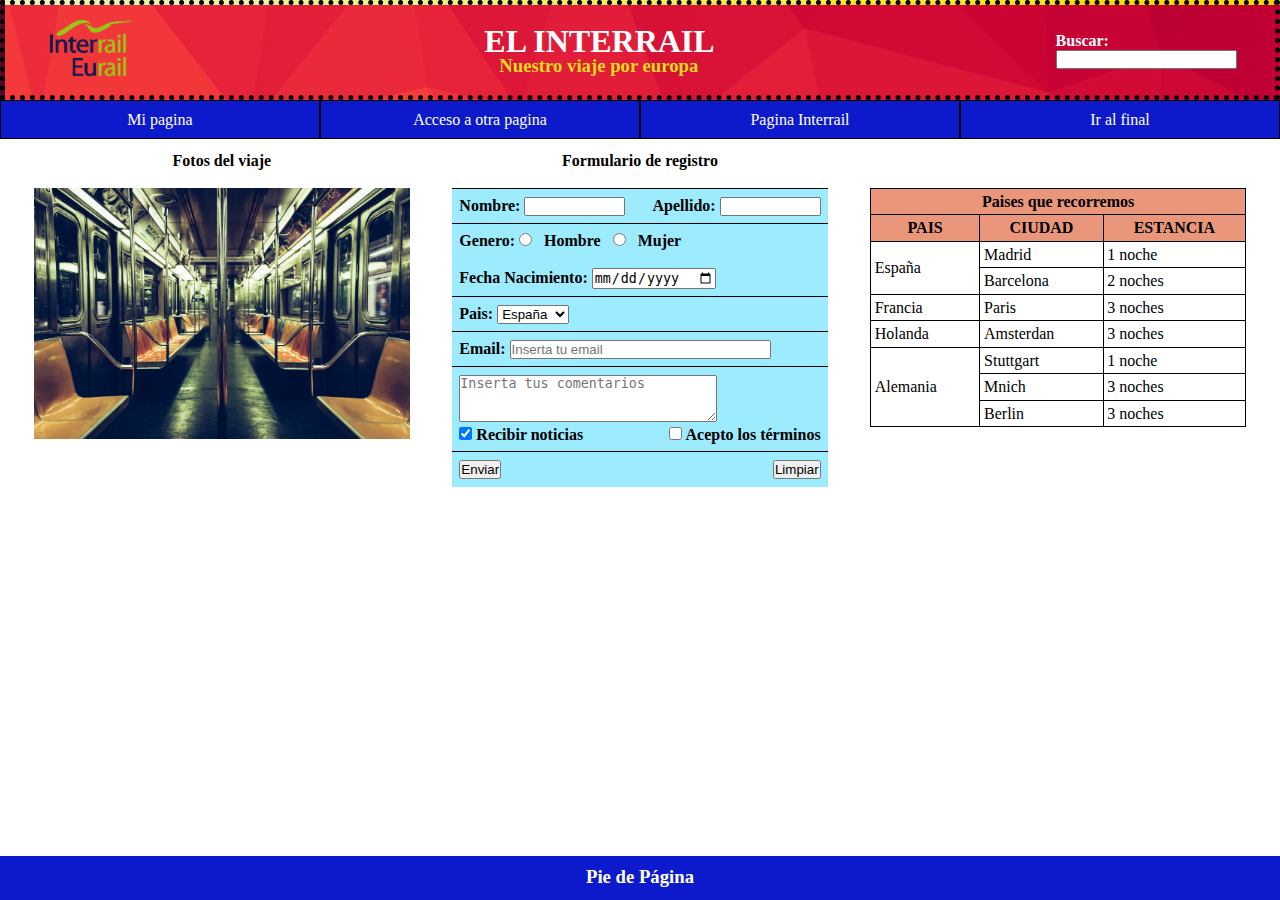
<file: index.html>
<!DOCTYPE html>
<html lang="es">
    <head>
        <meta charset="UTF-8">
        <meta http-equiv="X-UA-Compatible" content="IE=edge">
        <meta name="viewport" content="width=device-width, initial-scale=1.0">
        <link rel="stylesheet" href="./css/estilosSimulacro.css">
        <title>El interrail</title>
    </head>
    <body>
        <header>
            <div>
                <img src="./img/interrail.png" alt="Logo Interrail">
            </div>
            <div>
                <h1>el interrail</h1>
                <h3>Nuestro viaje por europa</h3>
            </div>
            <div>
                <label for="Buscador">Buscar:</label> <br>
                <input type="search">
            </div>
        </header>

        <nav>
            <ul>
                <li><a href="./html/pagina1.html">Mi pagina</a></li>
                <li><a href="./html/Paginas externas/pagina2.html">Acceso a otra pagina</a></li>
                <li><a href="https://www.interrail.eu/es" target="_blank">Pagina Interrail</a></li>
                <li><a href="#footer">Ir al final</a></li>
              </ul>
        </nav>

        <div id="contenedor">
            <div id="imagen">
                <h4>Fotos del viaje</h4>
                <br>
                <div>
                    <img src="./img/interiorTren.jpeg" alt="Interior del tren">
                </div>
            </div>
            <div  id="formulario">
                <h4>Formulario de registro</h4>
                <br>
                <form action="http://jkorpela.fi/cgi-bin/echo.cgi" method="post">
                    <div class="flexible">
                        <div>
                            <label for="nombre">Nombre:</label>
                            <input type="text" id="nombre" name="nombre" maxlength="10" size="10" required>
                        </div>
                        <div>
                            <label for="apellido">Apellido:</label>
                            <input type="text" id="apellido" name="apellido" maxlength="10" size="10">
                        </div>
                    </div>
                    <div>
                        <label for="Sexo">Genero:</label>
                        <input type="radio" id="Hombre" name="Sexo" value="Hombre">
                        <label for="Hombre">Hombre</label>
                        <input type="radio" id="Mujer" name="Sexo" value="Mujer">
                        <label for="Mujer">Mujer</label>
                        <br>
                        <br>    
                        <label for="fechaNac">Fecha Nacimiento:</label>
                        <input type="date" id="fechaNac" name="fechaNac" required>
                    </div>
                    <div>
                        <label for="pais">Pais:</label>
                        <select name="pais" id="pais">
                            <option value="España" selected>España</option>
                            <option value="Francia">Francia</option>
                            <option value="Francia">Portugal</option>
                        </select>
                    </div>
                    <div>
                        <label for="email">Email:</label>
                        <input type="email" id="email" name="email" maxlength="30" size="30" placeholder="Inserta tu email">
                    </div>
                    <div>
                    <div>
                        <textarea name="comentarios" id="comentarios" cols="30" rows="3" placeholder="Inserta tus comentarios"></textarea>   
                    </div>
                    <div class="flexible">
                        <div>
                            <input type="checkbox" id="noticias" name="noticias" checked>
                            <label for="noticias"> Recibir noticias</label>
                        </div>
                        <div>
                            <input type="checkbox" id="termCond" name="termCond" required>
                            <label for="termCond"> Acepto los términos</label>
                        </div>
                    </div>   
                    </div>
                    <div class="flexible">
                        <input type="submit" value="Enviar">
                        <input type="reset" value="Limpiar">
                    </div>

                </form>
            </div>
            <div id="tabla">
                <br>
                <br>
                <table>
                    <tr>
                        <th colspan="3">Paises que recorremos</th>
                    </tr>
                    <tr>
                        <th>PAIS</th>
                        <th>CIUDAD</th>
                        <th>ESTANCIA</th>
                    </tr>
                    <tr>
                        <td rowspan="2">España</td>
                        <td>Madrid</td>
                        <td>1 noche</td>
                    </tr>
                    <tr>
                        <td>Barcelona</td>
                        <td>2 noches</td>
                        
                    </tr>
                    <tr>
                        <td>Francia</td>
                        <td>Paris</td>
                        <td>3 noches</td>
                    </tr>
                    <tr>
                        <td>Holanda</td>
                        <td>Amsterdan</td>
                        <td>3 noches</td>
                    </tr>
                    <tr>
                        <td rowspan="3">Alemania</td>
                        <td>Stuttgart</td>
                        <td>1 noche</td>
                    </tr>
                    <tr>
                        <td>Mnich</td>
                        <td>3 noches</td>
                        
                    </tr>
                    <tr>
                        <td>Berlin</td>
                        <td>3 noches</td>
                
                    </tr>
                </table>
            </div>
        </div>

        <footer id="footer">
            <h3>Pie de Página</h3>
        </footer>
        
    </body>
</html>
</file>
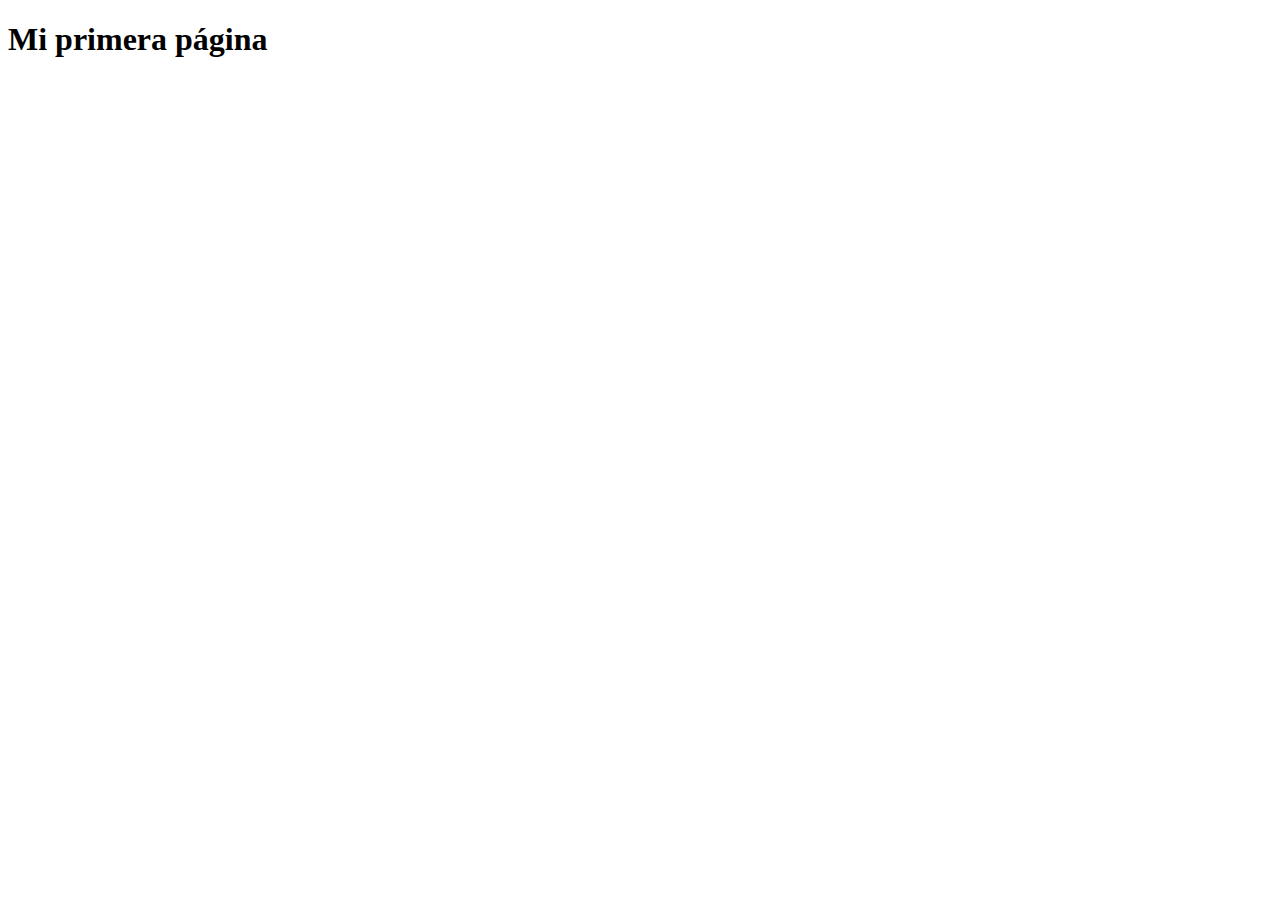
<file: html/pagina1.html>
<!DOCTYPE html>
<html lang="es">
<head>
    <meta charset="UTF-8">
    <meta http-equiv="X-UA-Compatible" content="IE=edge">
    <meta name="viewport" content="width=device-width, initial-scale=1.0">
    <title>Página 1</title>
</head>
<body>
    <h1>Mi primera página</h1>
</body>
</html>
</file>
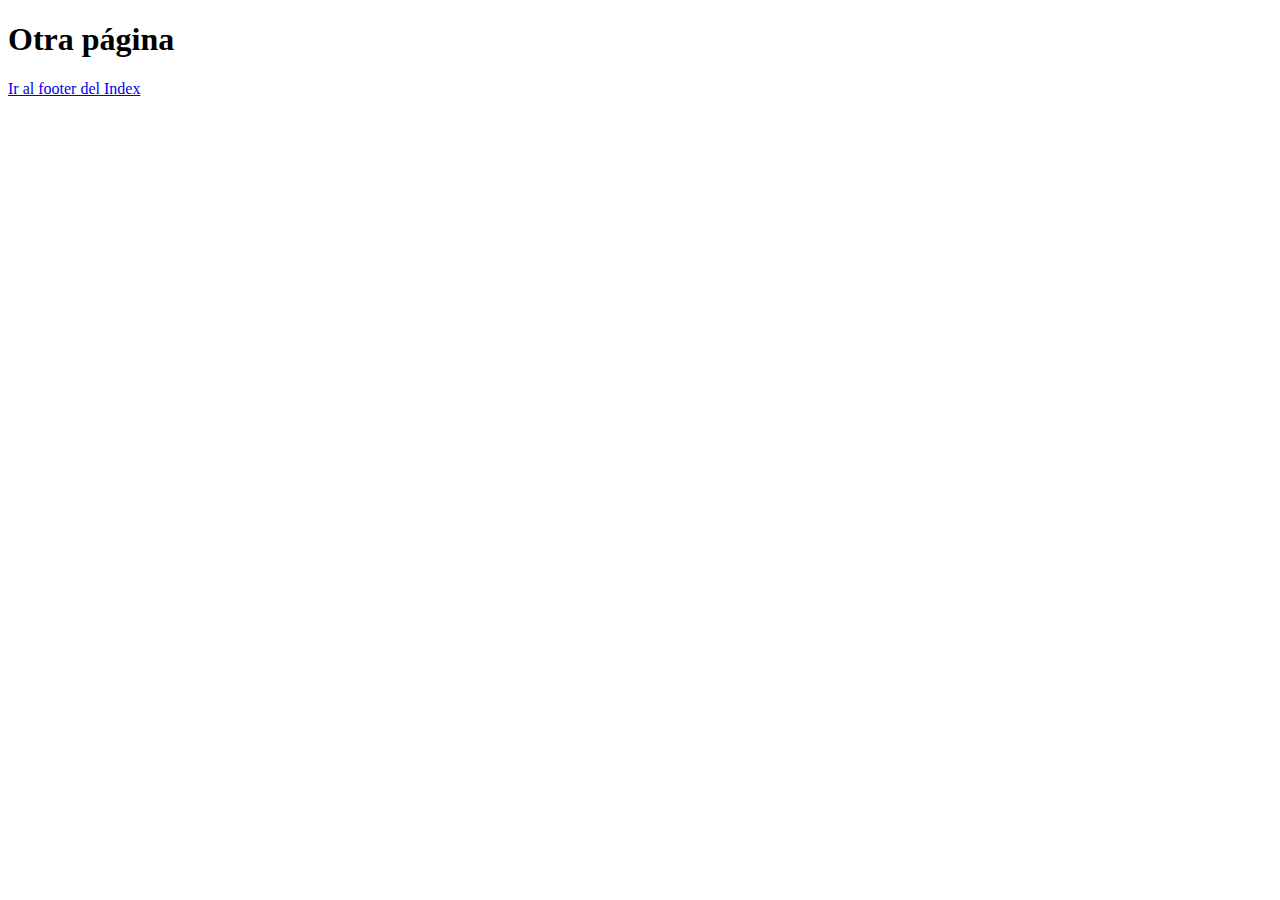
<file: html/Paginas externas/pagina2.html>
<!DOCTYPE html>
<html lang="en">
<head>
    <meta charset="UTF-8">
    <meta http-equiv="X-UA-Compatible" content="IE=edge">
    <meta name="viewport" content="width=device-width, initial-scale=1.0">
    <title>Página 2</title>
</head>
<body>
    <h1>Otra página</h1>
    <a href="../../indexSimulacro.html#footer">Ir al footer del Index</a>
</body>
</html>
</file>
<file: css/estilosSimulacro.css>
*{
    margin: 0;
    padding: 0;
    box-sizing: border-box;
}

header{
    width: 100%;
    height: 100px;
    background-image: url(../img/cabecera.jpg);
    border-style: dotted;
    border-width: 5px;
    border-color: rgb(0, 0, 0);
    overflow: auto;
    display: flex;
    justify-content: space-between;
    align-items: center; 
    padding-left: 3%; 
    padding-right: 3%;
}

header img{
    width: 100px;
    height: auto;  
}

header h1{
    text-transform: uppercase;
    color: rgb(255, 255, 255);
}

header h3{
    color: rgb(231, 218, 31);
    text-indent: 15px;
}

header h1, h3{
    line-height: 1;

}


header label{
    color: rgb(255, 255, 255);
    font-weight: bold;
}

nav ul {
    list-style-type: none;
    overflow: hidden;
    
  }
  
  nav li {
    float: left;
    width: 25%;
    
    
  }
  
  nav li a {
    display: block;
    padding: 8px;
    text-decoration: none;
    text-align: center;
    border: 1px solid black;
    padding: 3%;
  }

  nav a:link,a:visited{
    color: hsl(0, 0%, 100%);
    background-color: rgb(13, 26, 204);
}

nav a:hover,a:active{
    color: rgb(0, 0, 0);
    background-color: hsl(202, 61%, 68%);
 }

 #contenedor{
     display: flex;
     justify-content: space-around;
     padding: 1%; 
 }

#imagen{
    width: 30%;
}

h4{
    text-align: center;
}


#imagen img{
    width: 100%;
    height: auto;
  }

#formulario{
    width: 30%;
    
}

.flexible{
    display: flex;
    justify-content: space-between;
}

form>div{
    border-top: 1px solid rgb(0, 0, 0);
    padding: 2%;
    background-color: rgb(157, 235, 255);
}

form label{
    font-weight: bold;
}


#tabla{
    width: 30%;
    
}

table{
    width: 100%;
    border-collapse: collapse;
}

table, th, td {
  border: solid 1px rgb(0, 0, 0);
  padding: 1%;
  
}

th{
  background-color: darksalmon;
  padding: 1%;
}
 

 footer{
     width: 100%;
     background-color: rgb(13, 26, 204);
     color: hsl(0, 0%, 100%);
     font-weight: bold;
     text-align: center;
     padding: 1%;
     position: fixed;
     bottom: 0%;
}
</file>
